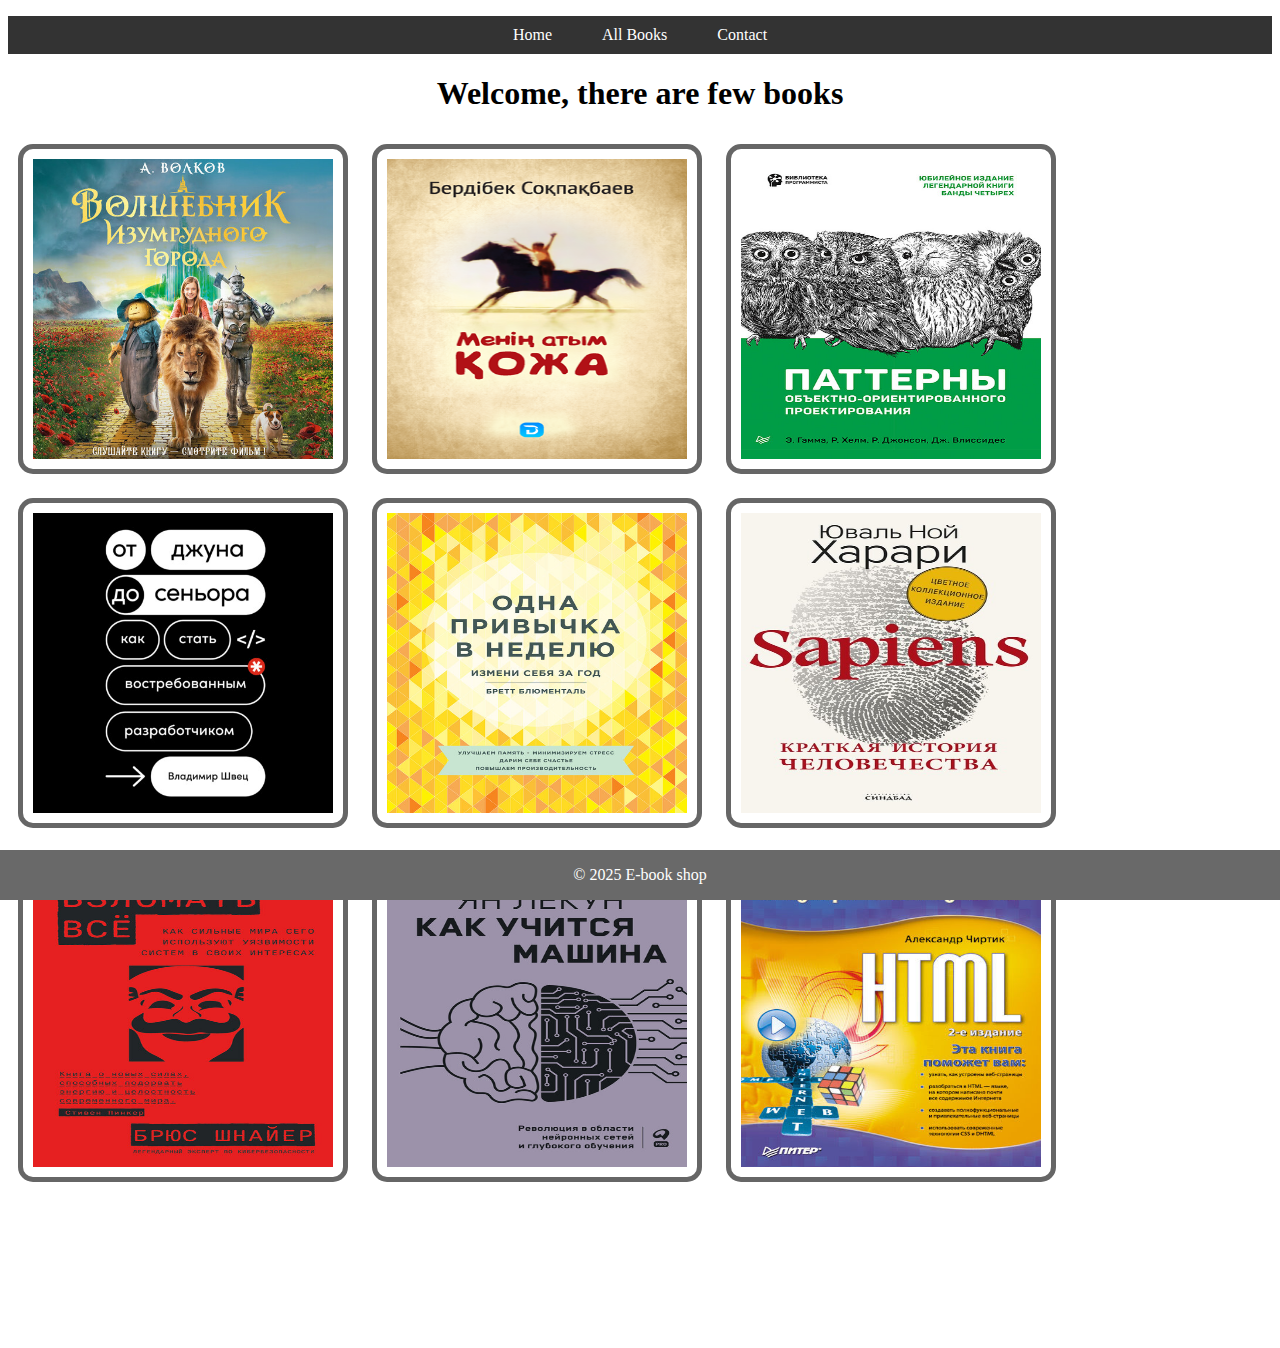
<file: AllBooks.html>
<!DOCTYPE html>
<html lang="en">
<head>
    <meta charset="UTF-8">
    <meta name="viewport" content="width=device-width, initial-scale=1.0">
    <title>Book shop</title>
    <link rel="stylesheet" href="stylesBooks.css">
</head>
<body>
    <header>
        <nav>
          <ul>
            <li><a href="index.html">Home</a></li>
            <li><a href="AllBooks.html">All Books</a></li>
            <li><a href="contact.html">Contact</a></li>
          </ul>
        </nav>
      </header>
    <a href="#main" class="skip-link">Skip to Main Content</a>
    <main id="main">
        <h1>Welcome, there are few books</h1>
        <div class="grid">
            <img src="images/image1.png" alt="Programming" height="300px" width="300px">
            <img src="images/image2.png" alt="Gaming" height="300px" width="300px">
            <img src="images/image3.png" alt="Skiing" height="300px" width="300px">
            <img src="images/popular1.png" alt="Programming" height="300px" width="300px">
            <img src="images/popular2.png" alt="Gaming" height="300px" width="300px">
            <img src="images/popular3.png" alt="Skiing" height="300px" width="300px">
            <img src="images/all1.png" alt="Programming" height="300px" width="300px">
            <img src="images/all2.png" alt="Gaming" height="300px" width="300px">
            <img src="images/all3.png" alt="Skiing" height="300px" width="300px">
        </div>
        <br><br><br><br><br><br><br><br><br>
        <footer>
          <p>&copy; 2025 E-book shop</p>
        </footer>
    </main>
</body>
</html>
</file>
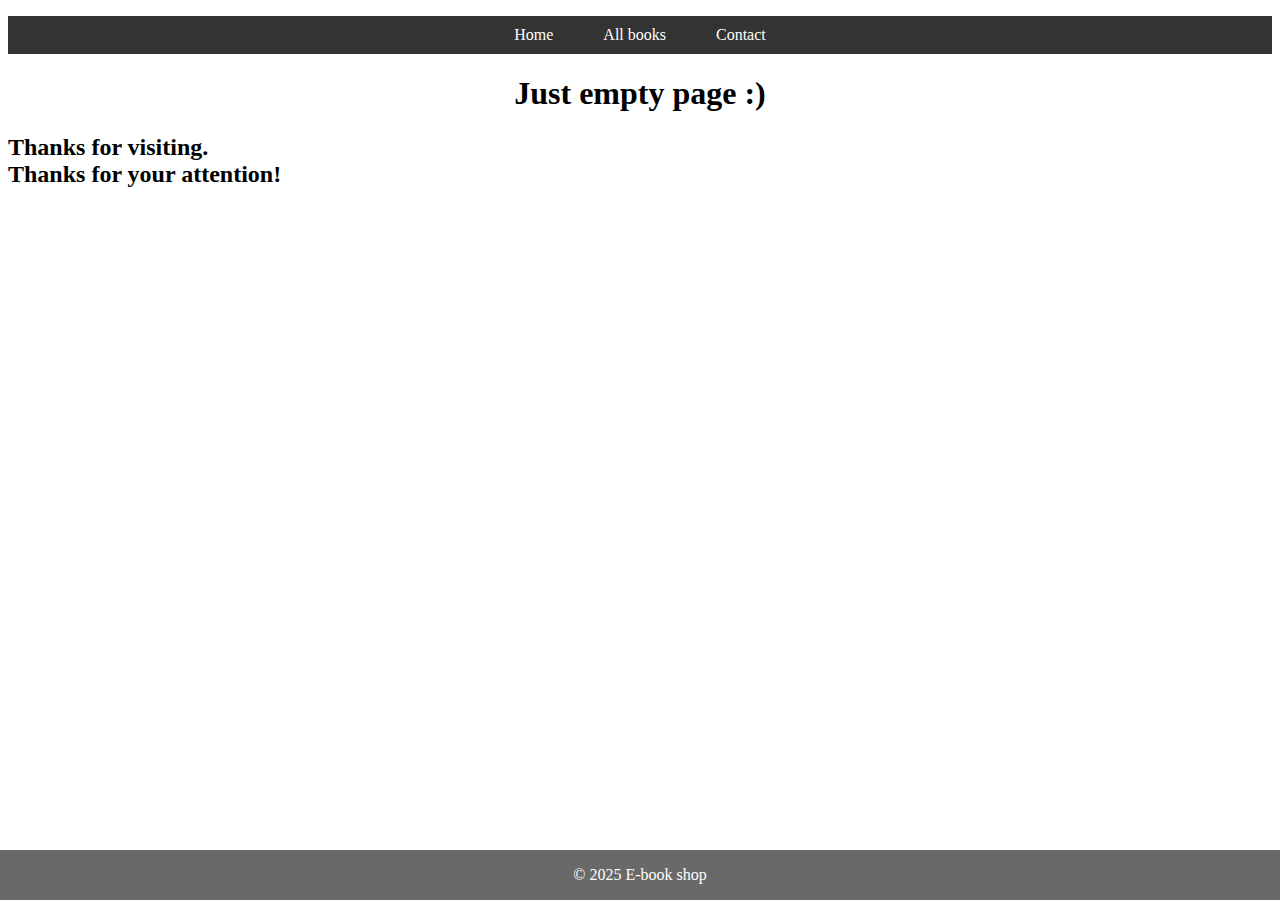
<file: contact.html>
<!DOCTYPE html>
<html lang="en">
<head>
  <meta charset="UTF-8">
  <meta name="viewport" content="width=device-width, initial-scale=1.0">
  <title>My Hobbies</title>
  <link rel="stylesheet" href="styles.css">
</head>
<body>
  <a href="#main" class="skip-link">Skip to main content</a>

  <header>
    <nav>
      <ul>
        <li><a href="index.html">Home</a></li>
        <li><a href="AllBooks.html">All books</a></li>
        <li><a href="contact.html">Contact</a></li>
      </ul>
    </nav>
  </header>

  <main id="main">
    <section>
      <centre><h1>Just empty page :)</h1></centre>
    </section>

    <section>
      <h2>Thanks for visiting.<br> Thanks for your attention!</h2>
      
    </section>
  </main>

  <footer>
    <p>&copy; 2025 E-book shop</p>
  </footer>
</body>
</html>
</file>
<file: stylesBooks.css>
.skip-link {
    position: absolute;
    top: -40px;
    left: 0;
    background: #000;
    color: white;
    padding: 10px;
    z-index: 100;
  }
  
  .skip-link:focus {
    top: 0;
  }
  
  div{
    display: inline;
    margin-left: auto;
    margin-right: auto;
    width: 40%;
  }
  

  nav ul {
    list-style: none;
    display: flex; /* Using flex for layout */
    justify-content: center;
    background: #333;
    padding: 10px;
  }
  
  nav li {
    margin: 0 15px;
  }
  
  nav a {
    color: white;
    text-decoration: none;
    padding: 5px 10px;
  }
  
  nav a:hover,
  nav a:focus {
    background: #555;
    border-bottom: 2px solid #fff;
  }

  img {
    border: 5px solid #666;
    padding: 10px;
    border-radius: 15px;
    margin: 10px; /* Add margin for spacing */
  }

  .image-grid {
    display: grid;
    grid-template-columns: repeat(3, 1fr); /* 3 columns, equal width */
    grid-gap: 20px; /* Spacing between grid items */
  }

  form {
    display: flex;
    flex-direction: column;
    align-items: center;
  }
  
  .form-group {
    display: flex;
    justify-content: space-between;
    width: 300px;
    margin-bottom: 10px;
  }
  
  label {
    width: 80px;
    text-align: right;
    padding-right: 10px;
  }
  
  h1{
    text-align: center;
  }


  input {
    width: 200px;
  }

  img:hover {
    transform: scale(1.05); 
    transition: transform 1s ease; 
    box-shadow: 5px 5px 10px #888888; 
    transform: rotateY(360deg);
  }

  img:active {
    transform: scale(1.05); 
    transition: transform 1s ease; 
    height: 300px;
    width: 304px;
    
  }

  .image-grid img:nth-child(odd) {
    border-radius: 100px;
  }
  
  .image-grid img:nth-child(even) {
    border-radius: 50%;
  }

  footer {
    position: fixed;
    left: 0;
    bottom: 0;
    width: 100%;
    background-color: rgb(105, 105, 105);
    color: white;
    text-align: center;
  }
</file>
<file: styles.css>
.skip-link {
    position: absolute;
    top: -40px;
    left: 0;
    background: #000;
    color: white;
    padding: 10px;
    z-index: 100;
  }
  
  .skip-link:focus {
    top: 0;
  }
  
  nav ul {
    list-style: none;
    display: flex; /* Using flex for layout */
    justify-content: center;
    background: #333;
    padding: 10px;
  }
  
  nav li {
    margin: 0 15px;
  }
  
  nav a {
    color: white;
    text-decoration: none;
    padding: 5px 10px;
  }
  
  nav a:hover,
  nav a:focus {
    background: #555;
    border-bottom: 2px solid #fff;
  }

  img {
    border: 5px solid #666;
    padding: 10px;
    border-radius: 15px;
    margin: 10px; /* Add margin for spacing */
    height: 300px;
    width: 300px;
  }

  .image-grid {
    display: grid;
    grid-template-columns: repeat(3, 1fr); /* 3 columns, equal width */
    grid-gap: 20px; /* Spacing between grid items */
  }

  h1{
    text-align: center;
  }

  form {
    display: flex;
    flex-direction: column;
    align-items: center;
  }
  
  .form-group {
    display: flex;
    justify-content: space-between;
    width: 300px;
    margin-bottom: 10px;
  }
  
  label {
    width: 80px;
    text-align: right;
    padding-right: 10px;
  }
  
  input {
    width: 200px;
  }

  img:hover {
    transform: scale(1.05); /* Slightly enlarge on hover */
    transition: transform 0.3s ease; /* Smooth transition */
    box-shadow: 5px 5px 10px #888888; /* Add a shadow */
  }

  .image-grid img:nth-child(odd) {
    border-radius: 15px;
  }
  
  .image-grid img:nth-child(even) {
    border-radius: 50%;
  }

  footer {
    position: fixed;
    left: 0;
    bottom: 0;
    width: 100%;
    background-color: rgb(105, 105, 105);
    color: white;
    text-align: center;
  }
</file>
